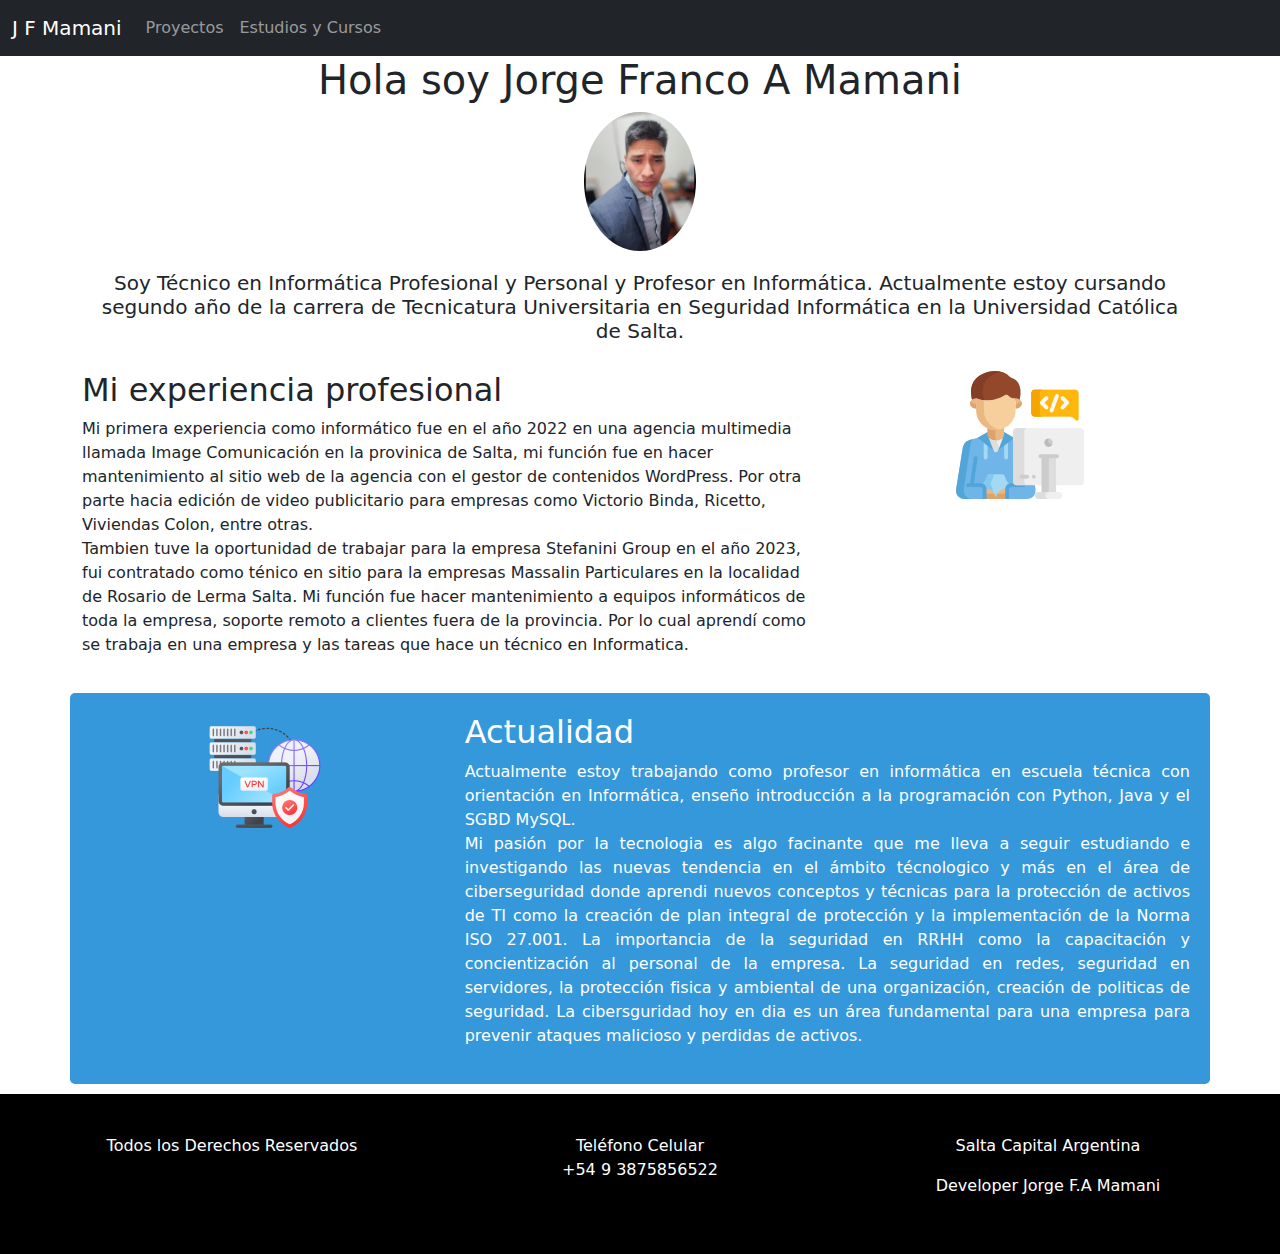
<file: index.html>
<!doctype html>
<html lang="es">
  <head>
    <meta charset="utf-8">
    <meta name="viewport" content="width=device-width, initial-scale=1">
    <title>Inicio</title>
    <link href="https://cdn.jsdelivr.net/npm/bootstrap@5.3.3/dist/css/bootstrap.min.css" rel="stylesheet" integrity="sha384-QWTKZyjpPEjISv5WaRU9OFeRpok6YctnYmDr5pNlyT2bRjXh0JMhjY6hW+ALEwIH" crossorigin="anonymous">
    <link rel="stylesheet" href="style.css">
      <!--CND DE BOOTSTRAP ICONOS-->
      <link rel="shortcut icon" href="image/foto perfil.jpeg" type="image/x-icon">
</head>
  <body>
    <nav class="navbar navbar-expand-lg navbar-dark bg-dark">
        <div class="container-fluid">
          <a class="navbar-brand" href="index.html">J F Mamani</a>
          <button class="navbar-toggler" type="button" data-bs-toggle="collapse" data-bs-target="#navbarNav" aria-controls="navbarNav" aria-expanded="false" aria-label="Toggle navigation">
            <span class="navbar-toggler-icon"></span>
          </button>
          <div class="collapse navbar-collapse" id="navbarNav">
            <ul class="navbar-nav">
              <li class="nav-item">
                <a class="nav-link" href="proyect.html">Proyectos</a>
              </li>
              <li class="nav-item">
                <a class="nav-link" href="estudios.html">Estudios y Cursos</a>
              </li>
            </ul>
          </div>
        </div>
    </nav>
    <div class="container">
            <h1 class="text-center">Hola soy Jorge Franco A Mamani</h1>
        </div>
        <div class="container text-center">
            <img src="image/foto perfil.jpeg" alt="" class="rounded-circle img-fluid" width="10%">
        </div>
   </div>
    <div class="container box-perfil">
        <div class="text-center">
            <p class="h5">
                Soy Técnico en Informática Profesional y Personal y Profesor en Informática.
                Actualmente estoy cursando segundo año de la carrera de Tecnicatura Universitaria en Seguridad Informática en la Universidad Católica de Salta.
            </p>
        </div>
    </div>
   <div class="box-experiencia container">
        <div class="row">
            <div class="col-md-8">
                <h2>Mi experiencia profesional</h2>
                <p>
                    Mi primera experiencia como informático fue en el año 2022 en una agencia multimedia llamada Image Comunicación en la provinica de Salta, mi función fue en hacer mantenimiento al sitio web de la agencia
                    con el gestor de contenidos WordPress. Por otra parte hacia edición de video publicitario para empresas como Victorio Binda, Ricetto, Viviendas Colon, entre otras.<br>
                
                    Tambien tuve la oportunidad de trabajar para la empresa Stefanini Group en el año 2023, fui contratado como ténico en sitio para la empresas Massalin Particulares en la localidad de Rosario de Lerma Salta. 
                    Mi función fue hacer mantenimiento a equipos informáticos de toda la empresa, soporte remoto a clientes fuera de la provincia. Por lo cual aprendí como se trabaja en una empresa y las tareas que hace un técnico en Informatica.
                </p>
            </div>
            <div class="text-center col-md-4">
                <img src="image/programador.png" alt="" class="img-fluid">
           </div>
       </div>
   </div>
   <div class="box-actualidad container">
        <div class="row">
            <div class="text-center col-md-4">
                <img src="image/red-privada-virtual.png" alt="" class="img-fluid">
            </div>
            <div class="col-md-8">
              <h2>Actualidad</h2>
              <p>
                  Actualmente estoy trabajando como profesor en informática en escuela técnica con orientación en Informática, enseño introducción a la programación con Python, Java y el SGBD MySQL.<br>
                  Mi pasión por la tecnologia es algo facinante que me lleva a seguir estudiando e investigando las nuevas tendencia en el ámbito técnologico y más en el área de ciberseguridad donde aprendi 
                  nuevos conceptos y técnicas para la protección de activos de TI como la creación de plan integral de protección y la implementación de la Norma ISO 27.001. La importancia de la seguridad en 
                  RRHH como la capacitación y concientización al personal  de la empresa. La seguridad en redes, seguridad en servidores, la protección fisica y ambiental de una organización, creación de 
                  politicas de seguridad. La cibersguridad hoy en dia es un área fundamental para una empresa para prevenir ataques malicioso y perdidas de activos. 
              </p>
          </div>
        </div>
   </div>
   </div>
   <div class="box-footer">
        <footer>
          <div class="text-center row">
            <div class="col-md-4">
                <p>
                    Todos los Derechos Reservados
                </p>         
            </div>
            <div class="col-md-4">
                <p>
                    Teléfono Celular<br>
                    +54 9 3875856522
                  </p>
            </div>
            <div class="col-md-4">
                <p>
                    Salta Capital Argentina
                  </p>
                  <p>
                    Developer Jorge F.A Mamani
                  </p>
            </div>
        </div>
        </footer>
    </div>
    <script src="https://cdn.jsdelivr.net/npm/bootstrap@5.3.3/dist/js/bootstrap.bundle.min.js" integrity="sha384-YvpcrYf0tY3lHB60NNkmXc5s9fDVZLESaAA55NDzOxhy9GkcIdslK1eN7N6jIeHz" crossorigin="anonymous"></script>
  </body>
</html>
</file>
<file: style.css>
.box-perfil{
    padding: 20px;
}
.contenedor
{
    position: relative;
    display: inline-block;
    text-align: center;
}
.cajaTitulo p{
    font-size: 40px;
    color: red;
}
.cajaDescripcion
{
    padding: 70px;
    font-size: 18px;
}
.texto_centrado
{
    position: absolute;
    top: 30%;
    left: 50%;
    transform: translate(-50%, -50%);
    color: white;
    font-size: 40px;
}
.box-actualidad{
    background-color:#3498DB;
    padding: 20px;
    border-radius: 5px;
    color: white;
    margin-top: 20px;
    text-align: justify;
}
.boxEstudios{
    padding: 20px;
    border-radius: 10px;
    color: #2E4053;
}
.cajaCursos{
    background-color: #2E4053;
    padding: 20px;
}
.cajaLenguajes{
    background-image: radial-gradient(circle at 93.3% -1.6%, #d147f0 0, #ac39f2 16.67%, #7c2ff3 33.33%, #1d29f3 50%, #002af3 66.67%, #002ef3 83.33%, #0031f2 100%);
    padding: 30px;
    border-radius: 10px;
}
.cajaLenguajes p{
    padding: 10px;
    color: white;
}
.otros a {
    text-decoration: none;
    color: black;
    font-size: 18px;
}
.box-footer{
    background-color:black;
    padding: 40px;
    margin-top: 10px;
    color: white;
}
@media (max-width: 600px)
{
    .texto_centrado
    {
        margin-top: 50px;
        font-size: 20px;
    }
    .cajaTitulo p{
        margin-top: 20px;
        font-size: 20px;
    }
}
</file>
